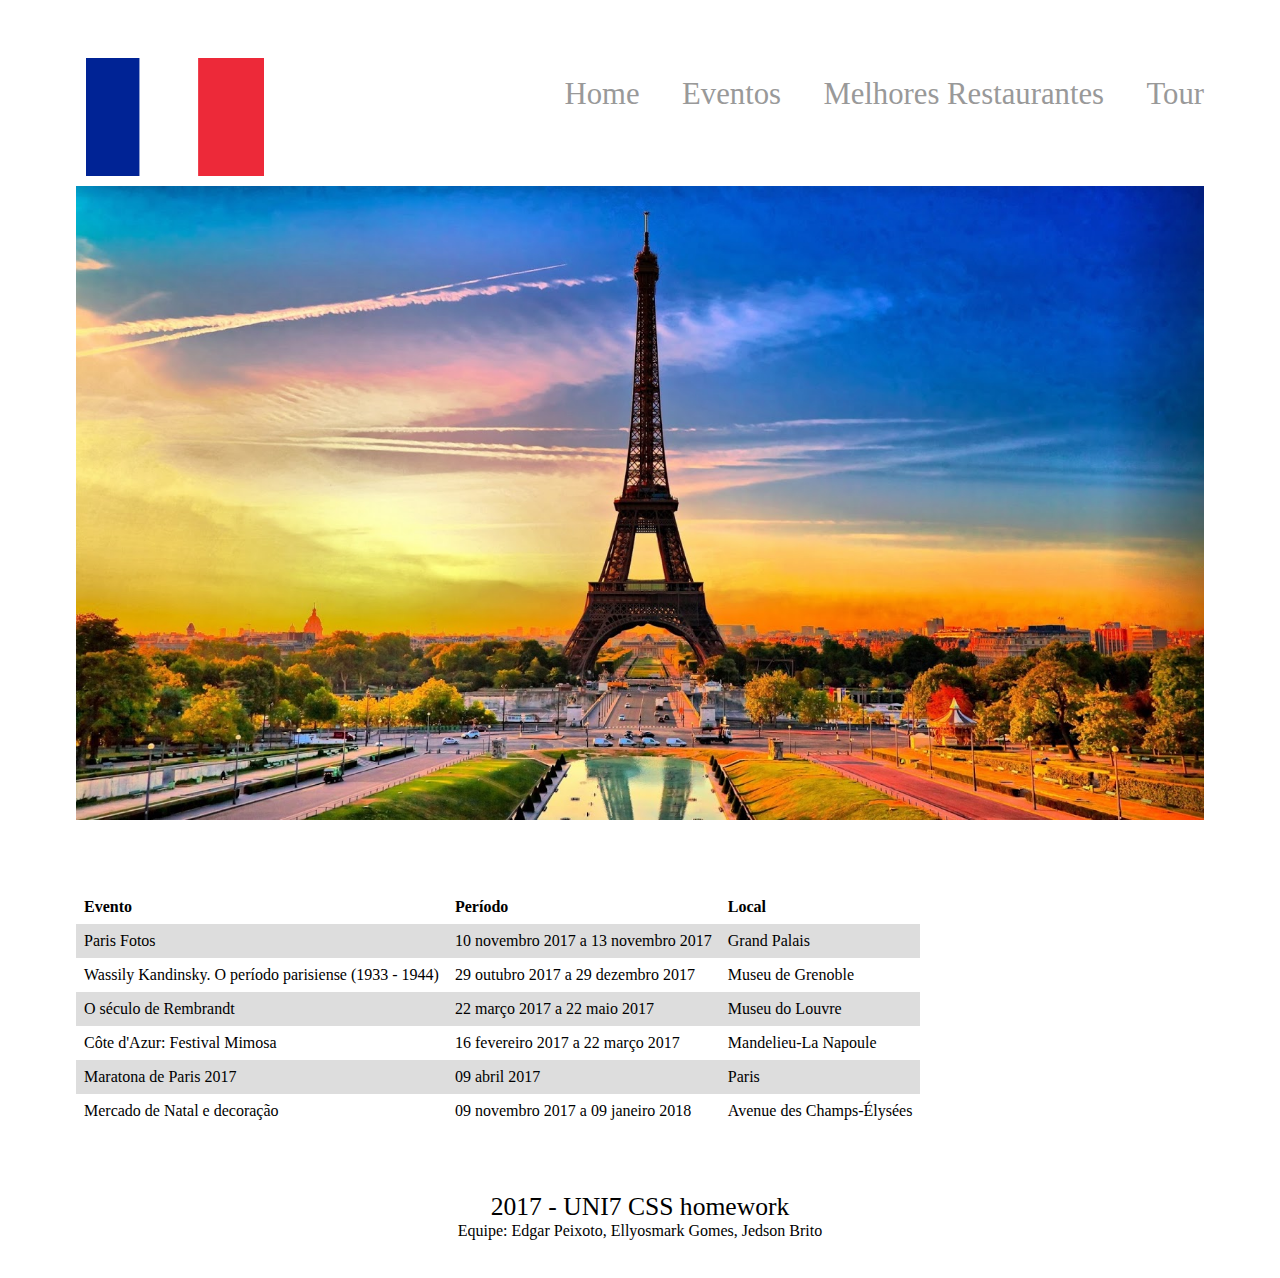
<file: eventos.html>
<!DOCTYPE html> 
<html> 
<head> 
  <meta name="viewport" content="width=device-width, initial-scale=1.0">
  <meta http-equiv="Content-Type" content="text/html; charset=utf-8" /> 
      <title>Conheça Paris</title> 
  <link rel="stylesheet" type="text/css" href="uni7.css" />
  <link rel="stylesheet" type="text/css" href="normalize.css" />
</head> 
<body> 

<div class="container clearfix caixa">
   <header class="header caixa">
      <img src="img/france_flag.png" alt="Bandeira da França" class="logo caixa">
      <nav class="menu caixa">
        <ul>
          <li><a href="index.html">Home</a></li>
          <li><a href="eventos.html">Eventos</a></li>
          <li><a href="#">Melhores Restaurantes</a></li>
          <li><a href="#">Tour</a></li>
        </ul>
      </nav>
  </header>
    
   <div class="banner caixa">
       <img src="img/france.jpg" alt="imagem cidade do porto"/>
   </div>
    
     <section  class="principal group caixa">
          <table>
              <tr>
                <th>Evento</th>
                <th>Período</th>
                <th>Local</th>
              </tr>
              <tr>
                <td>Paris Fotos</td>
                <td>10 novembro 2017 a 13 novembro 2017</td>
                <td>Grand Palais</td>
              </tr>
              <tr>
                <td>Wassily Kandinsky. O período parisiense (1933 - 1944)</td>
                <td>29 outubro 2017 a 29 dezembro 2017</td>
                <td>Museu de Grenoble</td>
              </tr>
              <tr>
                <td>O século de Rembrandt</td>
                <td>22 março 2017 a 22 maio 2017</td>
                <td>Museu do Louvre</td>
              </tr>
              <tr>
                <td>Côte d'Azur: Festival Mimosa</td>
                <td>16 fevereiro 2017 a 22 março 2017</td>
                <td>Mandelieu-La Napoule</td>
              </tr>
              <tr>
                <td>Maratona de Paris 2017</td>
                <td>09 abril 2017</td>
                <td>Paris</td>
              </tr>
              <tr>
                <td>Mercado de Natal e decoração</td>
                <td>09 novembro 2017 a 09 janeiro 2018</td>
                <td>Avenue des Champs-Élysées </td>
              </tr>
        </table>
    </section>

  <footer class="footer" class="caixa">
      <p>2017 - UNI7 CSS homework</p>
      <adress> Equipe: Edgar Peixoto, Ellyosmark Gomes, Jedson Brito </adress>
  </footer>
</div>
    
    
</body> 
</html>
</file>
<file: uni7.css>
/* Configurando o box-sizing*/
html {
          box-sizing: border-box
}

 *:before, *:after {
    -webkit-box-sizing: border-box;
    -moz-box-sizing: border-box;
    box-sizing: border-box
}

.caixa{
    -webkit-box-sizing: border-box;
    -moz-box-sizing: border-box;
    box-sizing: border-box
}

a {
    text-decoration: none;
    font-size: 1.6em
}


a:hover {
    text-decoration: underline
}

@import url('https://fonts.googleapis.com/css?family=Jim+Nightshade');
h1,h2,h3,h4,h5,h6{
    font-family: 'Jim Nightshade', cursive
}



@import url('https://fonts.googleapis.com/css?family=Crimson+Text');
body{
    font-family: 'Crimson Text', serif
}


.container {
    max-width: 1128px;
    margin: 0 auto
}

.header {
    width: 100%;
    height: 48px;
    margin-top: 3.6em;
    margin-bottom: 3.6em
}

.logo {
    float: left;
    margin-left: 10px;
    margin-bottom: 10px;
    width: 15.744680851064% /*234px / 1128px */  
}


.menu {
    width: 74.468085106383%; /*840px / 1128px */
    float: right
}

.menu ul {
    float: right
}

img,video,embed {
    max-width: 100%
}

.menu li {
    font-size: 1.2em;
    margin-left: 2em;
    margin-top: 1em;
    display: inline-block
}

.menu li a {
    color: #999
}


.banner {
    max-height: 650px;
    margin-bottom: 4.8em;
    position: relative
}


.principal {
    position: relative;
	clear: both;
	padding: 0px;
	margin: 0px
}

.col {
	display: block;
	float:left;
	margin: 1% 0 1% 1.6%
}

.col:first-child {
    margin-left: 0; 
}

/*  GROUPING  */
.group:before,.group:after { 
    content:""; 
    display:table 
}
.group:after { 
    clear:both
}



/* Tabelas Sem Bordas */

table {
    border-collapse: collapse;
}

td, th {
    padding: 8px;
    text-align: left
}


tr:nth-child(even){
     background-color: #dddddd
}


h2 {
    font-size: 2.4em;
    font-weight: 200
}

p {
    font-size: 1.6em
}

.title{
    max-width:300px;
    width: auto
}

.footer {
    width: 100%;
    margin-top: 2.4em;
    margin-bottom: 2.4em;
    float: left;
    text-align: center;
    clear: both
}

.footer p {
    margin-bottom: 0
}

.footer small {
    font-size: 1.4em
}

.footer a {
    font-size: 1em
}

.clearfix:before,
.clearfix:after {
    content: " "; 
    display: table 
}

.clearfix:after {
    clear: both;
}

.clearfix {
    *zoom: 1;
}



/* Paleta de Cores */

.blue,.hover-blue:hover{
    color:#fff!important;
    background-color:#2196F3!important
}

.white,.hover-white:hover{
    color:#000!important;
    background-color:#fff!important
}

.black,.hover-black:hover{
    color:#fff!important;
    background-color:#000!important
}

.red,.hover-red:hover{
    color:#fff!important;
    background-color:#f44336!important
}

.gray-table:nth-child(even){
    background-color: #dddddd!important
}


/* Medias Queries */



/* Phone */
@media only screen and (max-width:480px){
	.span_1 {
		width: 100%;
        margin: 0
	}
    
    @import url('https://fonts.googleapis.com/css?family=Roboto');
    body{
        font-family: 'Roboto', sans-serif
    }
    
    .menu {
        width: 100%
    }
    
    .menu ul {
        float: left;
        font-size: 0.8em
    }

    .menu li:first-child {
        margin-left: 0
    }
    


}


/*Tablet */
@media only screen and (min-width:768px) and (max-width:1024px){
	.span_2 {
		width: 100%
	}
	.span_1 {
		width: 49.2%
    }

    .logo {
        margin-top: 1.2em
    }
    
    .col:nth-child(odd) { 
    margin-left: 0 
    }
    
    .clearfix{
        overflow: auto
    }
    
}


/*Desktop */
@media only screen and (min-width:1025px){
	.span_4 {
		width: 100%
	}
	.span_3 {
		width: 74.6%
	}
	.span_2 {
		width: 49.2%
	}
	.span_1 {
		width: 23.8%
	}
    
    .col:first-child { 
        margin-left: 0; 
    }
    
}
</file>
